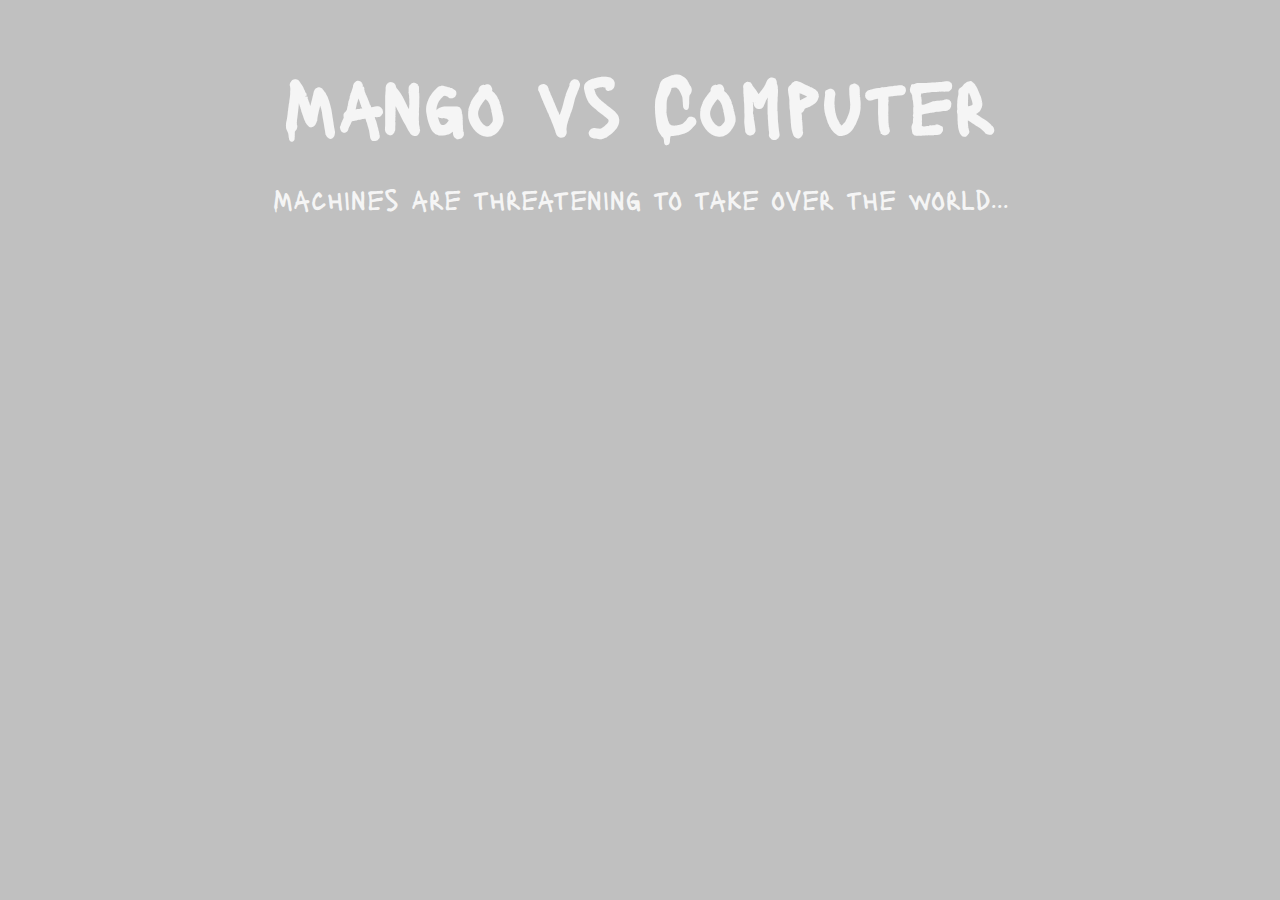
<file: index.html>
<!DOCTYPE html>
<html>
  <head>
    <title>joshy player vs Mango</title>
    <meta charset="UTF-8" />
    <link rel="stylesheet" href="stylefie.css" />
    <link
      href="https://fonts.googleapis.com/css2?family=Lacquer&family=Roboto&display=swap"
      rel="stylesheet"
    />
  </head>
  <body>
    <main id="main-content">
      <h1 id="title">Mango vs Computer</h1>
      <p class="desc animate" id="desc1">
        Machines are threatening to take over the world...
      </p>
      <p class="desc disappear" id="desc2">
        Unless you can defeat them in a game of Mango paper scissors first to
        5...
      </p>
      <p class="desc disappear" id="desc3">
        Do you have what it takes to save mankind?
      </p>
      <p id="cta">Choose your weapon!</p>
      <div id="game-container">
        <div id="btn-container">
          <div id="rock" class="button">
            <img src="cave-painting.png" alt="Rock" />
          </div>
          <div id="paper" class="button">
            <img src="document.png" alt="Paper" />
          </div>
          <div id="scissors" class="button">
            <img src="scissors-opened-tool-shape.png" alt="Scissors" />
          </div>
        </div>
        <div id="score-label">
          <p class="label">you</p>
          <p class="label">computer</p>
        </div>
        <div id="score-container">
          <div id="player-score" class="score">0</div>
          <div id="computer-score" class="score">0</div>
        </div>
        <div id="results-container"></div>
      </div>
    </main>
    <div id="end-alert" class="disappear">
</file>
<file: stylefie.css>
body {
    margin: 0;
    background: silver;
    color: whitesmoke;
    font-family: 'Times New Roman', Times, serif;
  }
  #title,
  .desc,
  #cta,
  #score-container,
  #score-label,
  #end-desc,
  #retry-btn {
    font-family: lacquer, arial, sans-serif;
    text-align: center;
  }
  #title {
    font-size: 80px;
    margin-bottom: 0px;
  }
  .desc {
    font-size: 30px;
  }
  #cta {
    opacity: 0;
    margin: 20px 0 80px 0;
    font-size: 40px;
    transform: translateY(-150px);
  }
  #btn-container {
    display: flex;
    justify-content: center;
  }
  .button {
    width: 200px;
    height: 200px;
    border: 1px solid white;
    margin: 0 25px;
    display: flex;
    justify-content: center;
    align-items: center;
    transition: all 0.4s ease;
  }
  .button img {
    width: 150px;
  }
  .button:hover {
    cursor: pointer;
    transform: scale(1.1);
    box-shadow: 0 0 20px 1px;
  }
  #score-label,
  #score-container {
    display: flex;
    justify-content: center;
  }
  .label {
    font-size: 30px;
    margin-top: 80px;
    padding: 0 40px;
  }
  .score {
    font-size: 80px;
    padding: 0px 40px;
  }
  #results-container {
    margin-top: 60px;
    text-align: center;
    opacity: 0;
    transition: all 1s ease;
  }
  #end-alert {
    display: flex;
    flex-direction: column;
    justify-content: center;
    align-items: center;
    min-height: 100vh;
  }
  #end-desc {
    font-size: 50px;
    margin-bottom: 25px;
  }
  #retry-btn {
    display: inline-block;
    padding: 0.8em 1.4em;
    border-radius: 0.15em;
    box-sizing: border-box;
    text-decoration: none;
    color: #646464;
    background-color: rgb(245, 245, 245);
    box-shadow: inset 0 -0.6em 0 -0.35em rgba(0, 0, 0, 0.17);
    position: relative;
    margin-top: 25px;
    opacity: 0;
  }
  #retry-btn:hover {
    cursor: pointer;
    filter: brightness(1.1);
    transform: scale(1.05);
  }
  #end-alert.disappear,
  .disappear {
    display: none;
  }
  #game-container {
    opacity: 0;
    pointer-events: none;
  }
  span {
    opacity: 0;
    transition: all 1s ease;
  }
  .fade {
    opacity: 1;
  }
  #results.container.no-transition {
    transition: none;
  }
  #desc1.fade-out,
  #desc2.fade-out,
  #desc3.fade-out,
  .fade-out {
    animation-name: fade-out;
    animation-duration: 800ms;
    animation-timing-function: ease-in;
    animation-iteration-count: 1;
    animation-fill-mode: forwards;
  }
  
  @keyframes fade-out {
    from {
      opacity: 1;
    }
    to {
      opacity: 0;
    }
  }
  #desc1.skip-anime,
  #desc3.skip-anime,
  #desc3.skip-anime {
    animation: fade-out;
    animation-duration: 0;
  }
  
  #cta.drop-down {
    animation-name: drop-down;
    animation-duration: 300ms;
    animation-timing-function: cubic-bezier(0.58, 0.3, 0.49, 1.39);
    animation-iteration-count: 1;
    animation-fill-mode: forwards;
  }
  @keyframes drop-down {
    from {
      opacity: 0;
      transform: translateY(-150px);
      pointer-events: none;
    }
    to {
      opacity: 1;
      transform: translateY(0px);
      pointer-events: all;
    }
  }
  #retry-btn.fade-in {
    animation-name: fade-in;
    animation-duration: 00ms;
    animation-timing-function: ease-out;
    animation-iteration-count: 1;
    animation-fill-mode: forwards;
  }
  #game-container.fade-in {
    animation-name: fade-in;
    animation-duration: 00ms;
    animation-timing-function: ease-out;
    animation-iteration-count: 1;
    animation-fill-mode: forwards;
  }
  
  @keyframes fade-in {
    from {
      opacity: 0;
      pointer-events: none;
    }
    to {
      opacity: 1;
      pointer-events: all;
    }
  }
  span.skip {
    transition: all 0.1s cubic-bezier(0, 1.4, 0.45, 0.89);
  }
</file>
